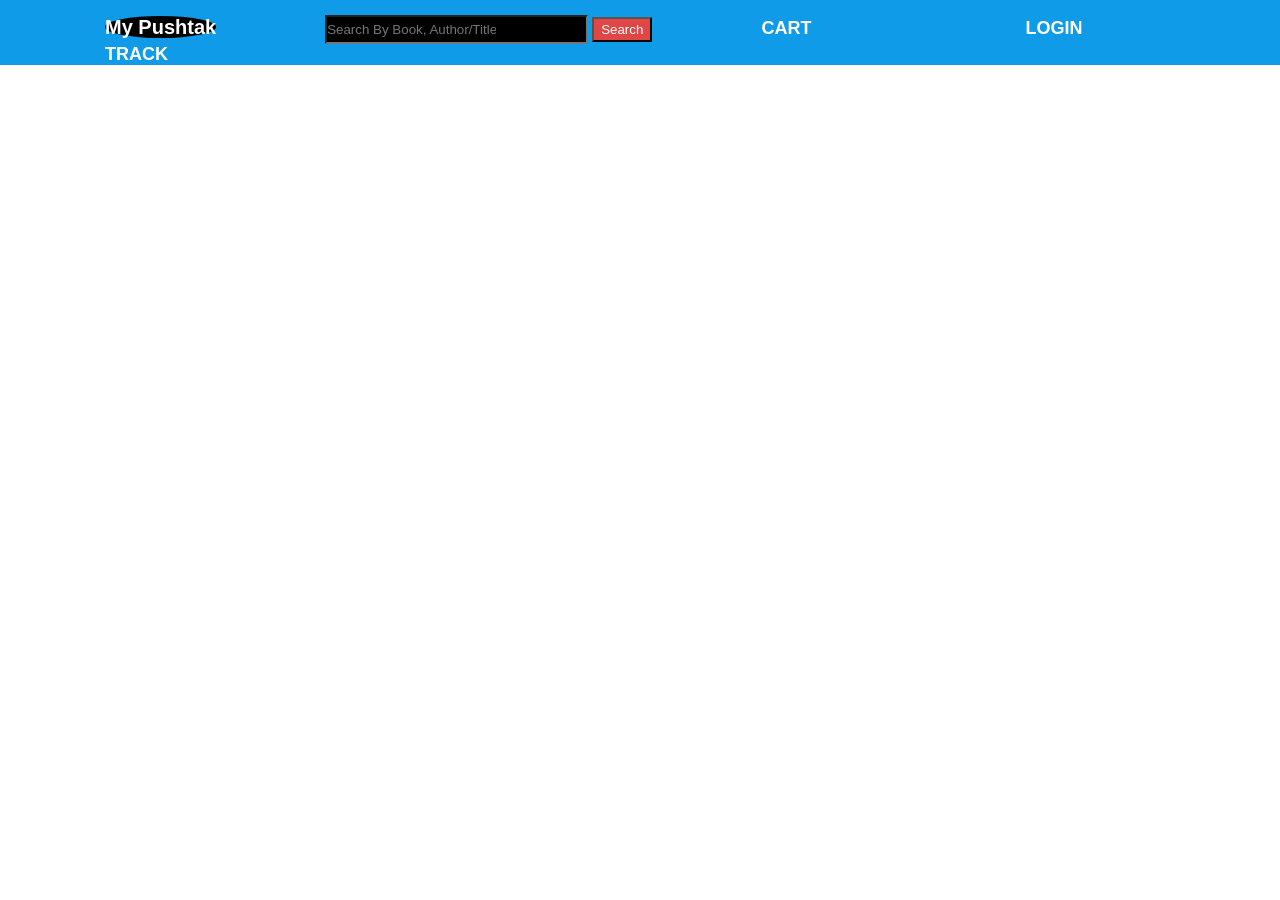
<file: NAVBAR DEGINE PRACTICE/My Pustak Navbar.html>
<!DOCTYPE html>
<html lang="en">
<head>
    <meta charset="UTF-8">
    <meta name="viewport" content="width=device-width, initial-scale=1.0">
    <title>Navbar</title>
    <link rel="stylesheet" href="./My Pustak Navbar.css">
</head>
<body>
    <div id="Navbar">
        <a id="logo" href="#">My Pushtak</a>
        <input id="search" type="text"; placeholder="Search By Book, Author/Title" />
        <button id="button" type="button">Search</button>
        <a href="#">CART</a>
        <a href="#">LOGIN</a>
        <a href="#">TRACK</a>
    </div>
</body>
</html>
</file>
<file: NAVBAR DEGINE PRACTICE/My Pustak Navbar.css>
*{
    margin: 0;
    padding: 0;
    color: white;

}

#Navbar{
    height: 50px;
    background-color: rgb(15, 155, 231);
    padding-top: 15px;
    
}

#logo{
    font-family: Arial, Helvetica, sans-serif;
    font-size: 20px;
    font-weight: bold;
    background-color: black;
    color: white;             /* Makes the text visible on the black background */
    
    width: 100px;
    height: 100px;
    border-radius: 50%;
    

    /* display:inline-flex; */
    justify-content: center;
    align-items: center; 
}

a{
    margin: 105px;
    text-decoration: none;
    font-family: Arial, Helvetica, sans-serif;
    font-weight:bold;
    font-size: large;
    text-decoration: none;
    
    

}
#search{
    padding-right: 90px;
    padding-top: 5px;
    padding-bottom: 5px;
    background-color: black;
}

#button{
    background-color: rgb(224, 70, 70);  
    padding-top: 3px;
    padding-bottom: 3px; 
    padding-left: 7px;
    padding-right: 7px;
}
</file>
